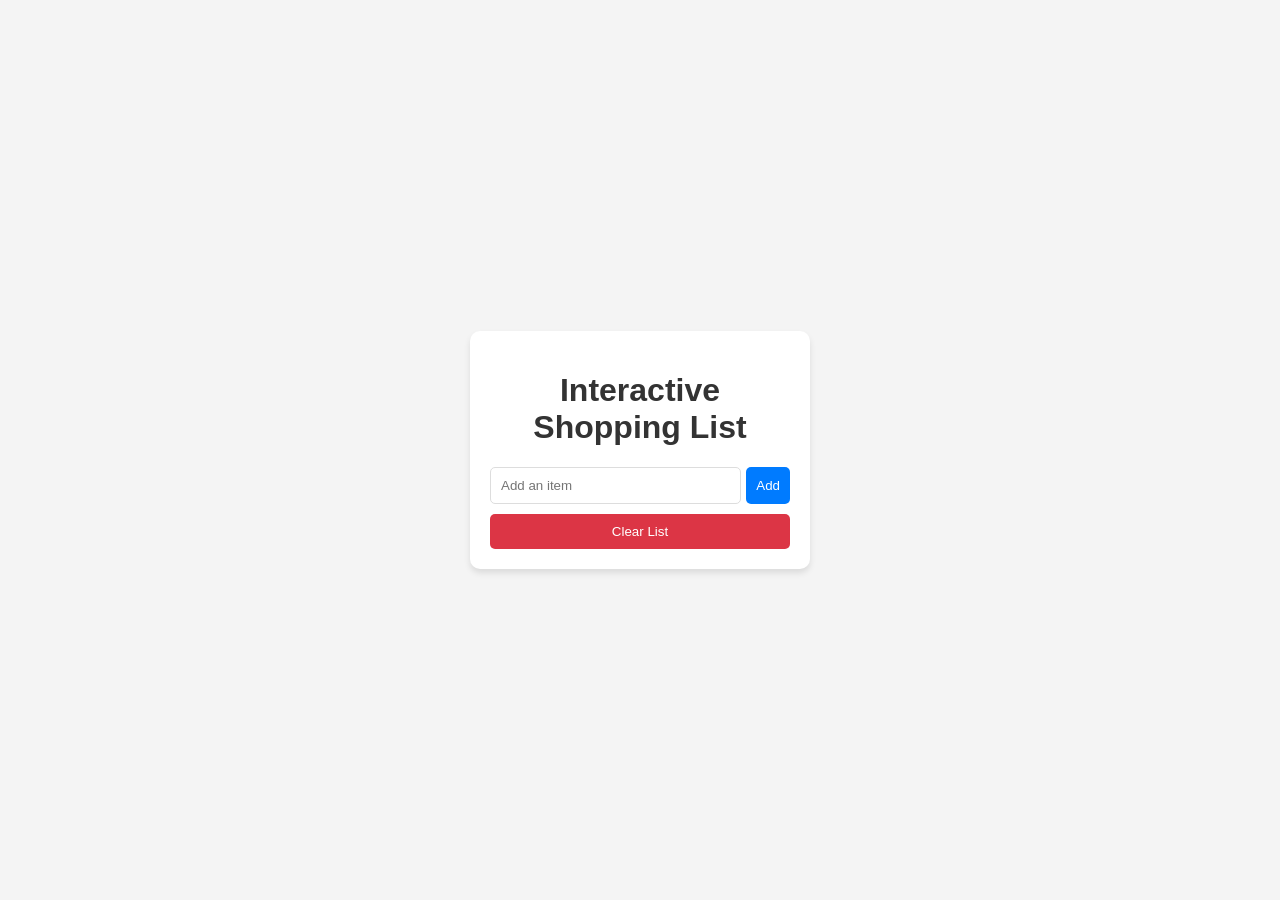
<file: rotz.html>
<!DOCTYPE html>
<html lang="en">
<head>
    <meta charset="UTF-8">
    <meta name="viewport" content="width=device-width, initial-scale=1.0">
    <title>Interactive Shopping List</title>
    <link rel="stylesheet" href="rotz.css">
</head>
<body>
    <div class="container">
        <h1>Interactive Shopping List</h1>
        <form id="shopping-form">
            <input id="item-input" type="text" placeholder="Add an item" required>
            <button type="submit">Add</button>
        </form>
        <ul id="shopping-list"></ul>
        <button id="clear-list">Clear List</button>
    </div>
    <script src="rotz.js"></script>
</body>
</html>
</file>
<file: rotz.css>
body {
    font-family: Arial, sans-serif;
    margin: 0;
    padding: 0;
    display: flex;
    justify-content: center;
    align-items: center;
    height: 100vh;
    background-color: #f4f4f4;
}

.container {
    background: white;
    padding: 20px;
    border-radius: 10px;
    box-shadow: 0 4px 6px rgba(0, 0, 0, 0.1);
    width: 300px;
}

h1 {
    text-align: center;
    color: #333;
}

form {
    display: flex;
    margin-bottom: 10px;
}

form input {
    flex: 1;
    padding: 10px;
    border: 1px solid #ddd;
    border-radius: 5px;
    margin-right: 5px;
}

form button {
    padding: 10px;
    border: none;
    background: #007BFF;
    color: white;
    border-radius: 5px;
    cursor: pointer;
}

form button:hover {
    background: #0056b3;
}

ul {
    list-style: none;
    padding: 0;
    margin: 0;
}

li {
    display: flex;
    justify-content: space-between;
    align-items: center;
    padding: 8px;
    border: 1px solid #ddd;
    border-radius: 5px;
    margin-bottom: 5px;
}

li.purchased {
    text-decoration: line-through;
    background: #d4edda;
    color: #155724;
}

li button {
    background: none;
    border: none;
    color: #dc3545;
    font-size: 16px;
    cursor: pointer;
}

li button:hover {
    text-decoration: underline;
}

#clear-list {
    background: #dc3545;
    color: white;
    padding: 10px;
    width: 100%;
    border: none;
    border-radius: 5px;
    cursor: pointer;
}

#clear-list:hover {
    background: #b52a34;
}
</file>
